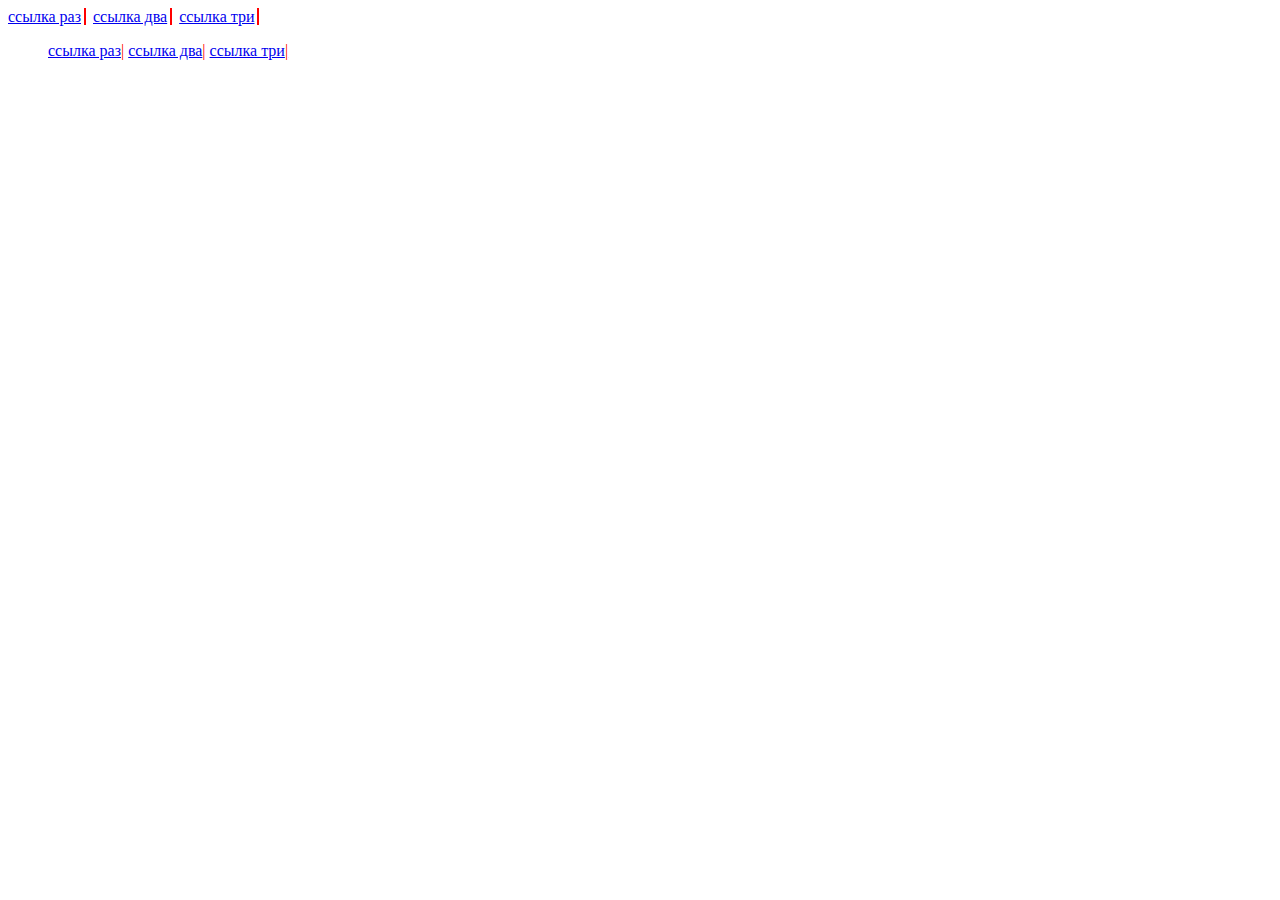
<file: homework6a/index.html>
<!DOCTYPE html>
<html lang="en">
<head>
    <meta charset="UTF-8">
    <meta http-equiv="X-UA-Compatible" content="IE=edge">
    <meta name="viewport" content="width=device-width, initial-scale=1.0">
    <title>task6a</title>
    <link rel="stylesheet" href="style.css">
 </head>
<body>
<!-- 1 способ -->
    <div class="w">
        <tr>
            <td>
                <a href="#">ссылка раз</a>
            </td>
            
                <td>
                    <a href="#">ссылка два</a>
                </td>
                <td>
                    <a href="#">ссылка три</a>
                </td>
        </tr>        
        
    </div>
<!-- 2 способ -->
    <div class="a">
        <ul>
            <li><a href="#">ссылка раз</a></li>
        
            <li><a href="#">ссылка два</a></li>
        
            <li><a href="#">ссылка три</a></li>
        </ul>


    </div>

    <!-- 3 способ -->
    <div>
        

    </div>
    
</body>
</html>
</file>
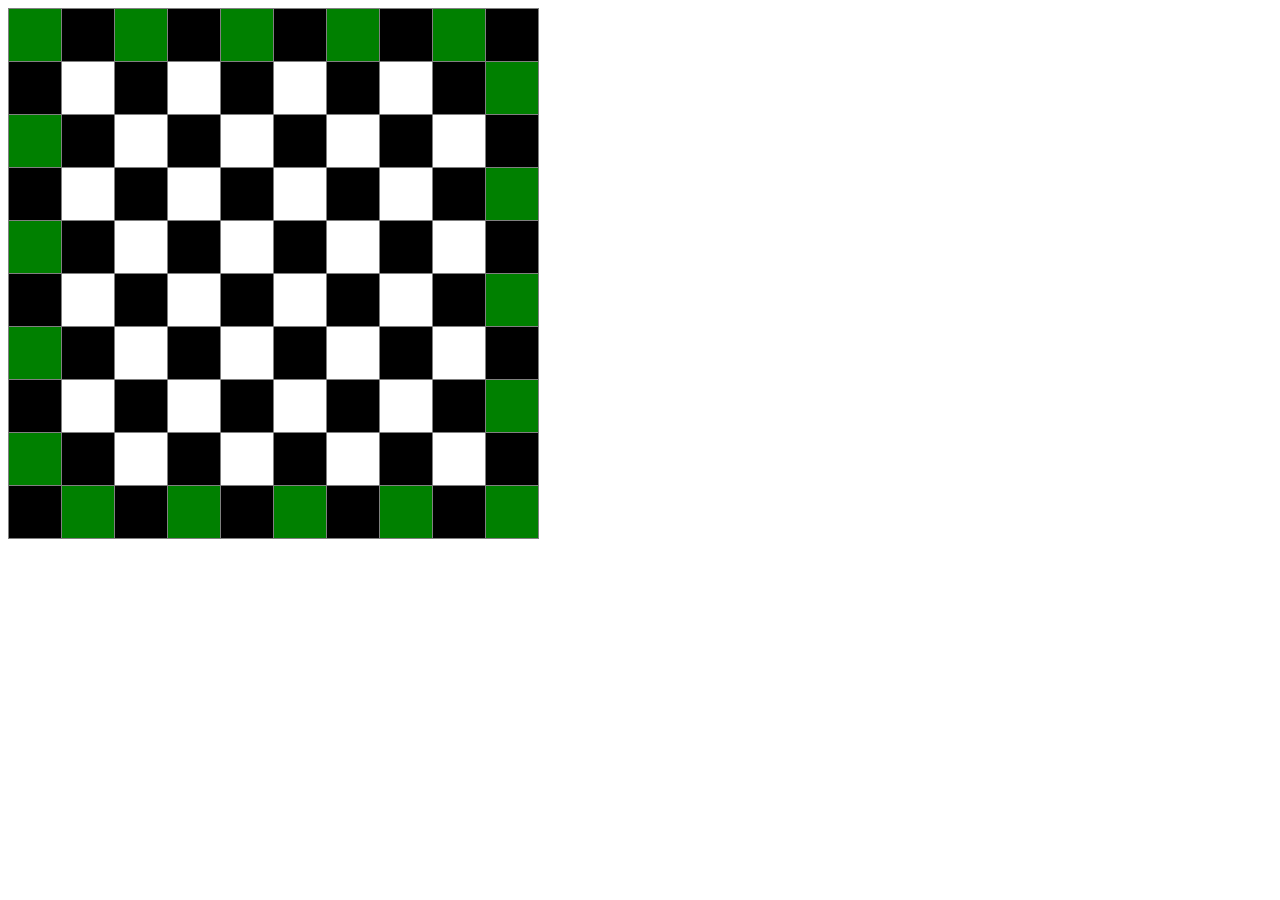
<file: Homework6b/CSS_chess.html>
<!DOCTYPE html>
<html lang="en">
<head>
  <meta charset="UTF-8">
  <meta http-equiv="X-UA-Compatible" content="IE=edge">
  <meta name="viewport" content="width=device-width, initial-scale=1.0">
  <title>Document</title>
  <link rel="stylesheet" href="style.css">
</head>
<body>
  

<style>

  table.CHESS
  {
    border-collapse: collapse;
  }

  table.CHESS td
  {
    width: 50px;
    height: 50px;
    border: solid gray 1px;
  }

</style>

<table class='CHESS'>
<tr>
  <td></td><td></td><td></td><td></td><td></td><td></td><td></td><td></td><td></td><td></td>
</tr>
<tr>
  <td></td><td></td><td></td><td></td><td></td><td></td><td></td><td></td><td></td><td></td>
</tr>
<tr>
  <td></td><td></td><td></td><td></td><td></td><td></td><td></td><td></td><td></td><td></td>
</tr>
<tr>
  <td></td><td></td><td></td><td></td><td></td><td></td><td></td><td></td><td></td><td></td>
</tr>
<tr>
  <td></td><td></td><td></td><td></td><td></td><td></td><td></td><td></td><td></td><td></td>
</tr>
<tr>
  <td></td><td></td><td></td><td></td><td></td><td></td><td></td><td></td><td></td><td></td>
</tr>
<tr>
  <td></td><td></td><td></td><td></td><td></td><td></td><td></td><td></td><td></td><td></td>
</tr>
<tr>
  <td></td><td></td><td></td><td></td><td></td><td></td><td></td><td></td><td></td><td></td>
</tr>
<tr>
  <td></td><td></td><td></td><td></td><td></td><td></td><td></td><td></td><td></td><td></td>
</tr>
<tr>
  <td></td><td></td><td></td><td></td><td></td><td></td><td></td><td></td><td></td><td></td>
</tr>
</table>

</body>
</html>
</file>
<file: homework6a/style.css>
.w a:nth-child(n) {
    border-right: red solid 2px;
    margin-right: 3px;
    padding-right: 3px; 
    
}
li{
    display: inline;
}
.a a::after{
    content:"|";
    color:red;
    
    
}
</file>
<file: Homework6b/style.css>
tr:nth-child(odd) td:nth-child(even) {
    background-color: black;
}
tr:nth-child(even) td:nth-child(odd) {
    background-color: black;
}
 td:last-child {
    background-color: green;
}
tr:first-child {
    background-color: green;
}
tr:last-child {
    background-color: green;
}
tr :first-child {
    background-color: green;
}
</file>
